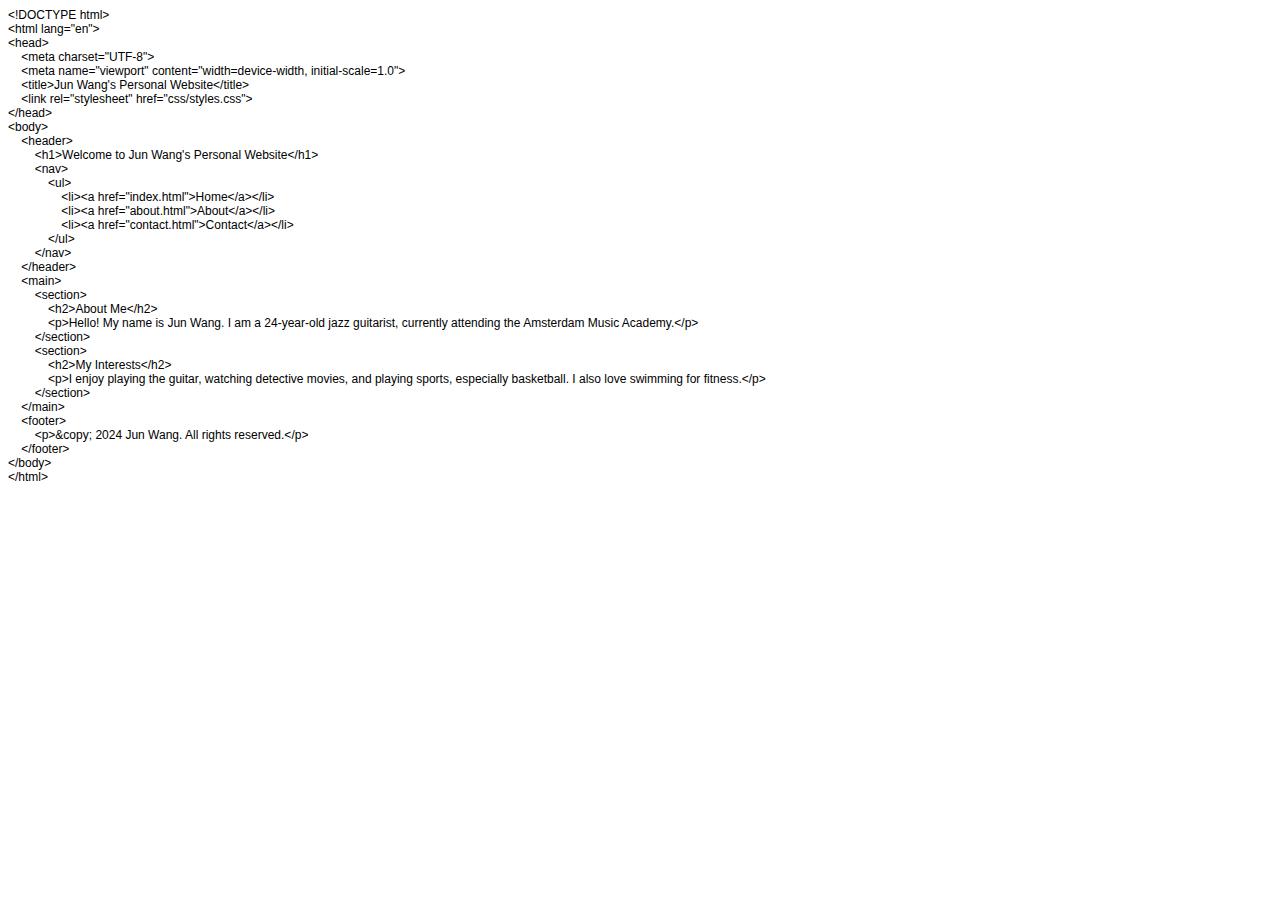
<file: index.html>
<!DOCTYPE html PUBLIC "-//W3C//DTD HTML 4.01//EN" "http://www.w3.org/TR/html4/strict.dtd">
<html>
<head>
  <meta http-equiv="Content-Type" content="text/html; charset=utf-8">
  <meta http-equiv="Content-Style-Type" content="text/css">
  <title></title>
  <meta name="Generator" content="Cocoa HTML Writer">
  <meta name="CocoaVersion" content="2113.65">
  <style type="text/css">
    p.p1 {margin: 0.0px 0.0px 0.0px 0.0px; font: 12.0px Helvetica}
  </style>
</head>
<body>
<p class="p1">&lt;!DOCTYPE html&gt;</p>
<p class="p1">&lt;html lang="en"&gt;</p>
<p class="p1">&lt;head&gt;</p>
<p class="p1"><span class="Apple-converted-space">    </span>&lt;meta charset="UTF-8"&gt;</p>
<p class="p1"><span class="Apple-converted-space">    </span>&lt;meta name="viewport" content="width=device-width, initial-scale=1.0"&gt;</p>
<p class="p1"><span class="Apple-converted-space">    </span>&lt;title&gt;Jun Wang's Personal Website&lt;/title&gt;</p>
<p class="p1"><span class="Apple-converted-space">    </span>&lt;link rel="stylesheet" href="css/styles.css"&gt;</p>
<p class="p1">&lt;/head&gt;</p>
<p class="p1">&lt;body&gt;</p>
<p class="p1"><span class="Apple-converted-space">    </span>&lt;header&gt;</p>
<p class="p1"><span class="Apple-converted-space">        </span>&lt;h1&gt;Welcome to Jun Wang's Personal Website&lt;/h1&gt;</p>
<p class="p1"><span class="Apple-converted-space">        </span>&lt;nav&gt;</p>
<p class="p1"><span class="Apple-converted-space">            </span>&lt;ul&gt;</p>
<p class="p1"><span class="Apple-converted-space">                </span>&lt;li&gt;&lt;a href="index.html"&gt;Home&lt;/a&gt;&lt;/li&gt;</p>
<p class="p1"><span class="Apple-converted-space">                </span>&lt;li&gt;&lt;a href="about.html"&gt;About&lt;/a&gt;&lt;/li&gt;</p>
<p class="p1"><span class="Apple-converted-space">                </span>&lt;li&gt;&lt;a href="contact.html"&gt;Contact&lt;/a&gt;&lt;/li&gt;</p>
<p class="p1"><span class="Apple-converted-space">            </span>&lt;/ul&gt;</p>
<p class="p1"><span class="Apple-converted-space">        </span>&lt;/nav&gt;</p>
<p class="p1"><span class="Apple-converted-space">    </span>&lt;/header&gt;</p>
<p class="p1"><span class="Apple-converted-space">    </span>&lt;main&gt;</p>
<p class="p1"><span class="Apple-converted-space">        </span>&lt;section&gt;</p>
<p class="p1"><span class="Apple-converted-space">            </span>&lt;h2&gt;About Me&lt;/h2&gt;</p>
<p class="p1"><span class="Apple-converted-space">            </span>&lt;p&gt;Hello! My name is Jun Wang. I am a 24-year-old jazz guitarist, currently attending the Amsterdam Music Academy.&lt;/p&gt;</p>
<p class="p1"><span class="Apple-converted-space">        </span>&lt;/section&gt;</p>
<p class="p1"><span class="Apple-converted-space">        </span>&lt;section&gt;</p>
<p class="p1"><span class="Apple-converted-space">            </span>&lt;h2&gt;My Interests&lt;/h2&gt;</p>
<p class="p1"><span class="Apple-converted-space">            </span>&lt;p&gt;I enjoy playing the guitar, watching detective movies, and playing sports, especially basketball. I also love swimming for fitness.&lt;/p&gt;</p>
<p class="p1"><span class="Apple-converted-space">        </span>&lt;/section&gt;</p>
<p class="p1"><span class="Apple-converted-space">    </span>&lt;/main&gt;</p>
<p class="p1"><span class="Apple-converted-space">    </span>&lt;footer&gt;</p>
<p class="p1"><span class="Apple-converted-space">        </span>&lt;p&gt;&amp;copy; 2024 Jun Wang. All rights reserved.&lt;/p&gt;</p>
<p class="p1"><span class="Apple-converted-space">    </span>&lt;/footer&gt;</p>
<p class="p1">&lt;/body&gt;</p>
<p class="p1">&lt;/html&gt;</p>
</body>
</html>
</file>
